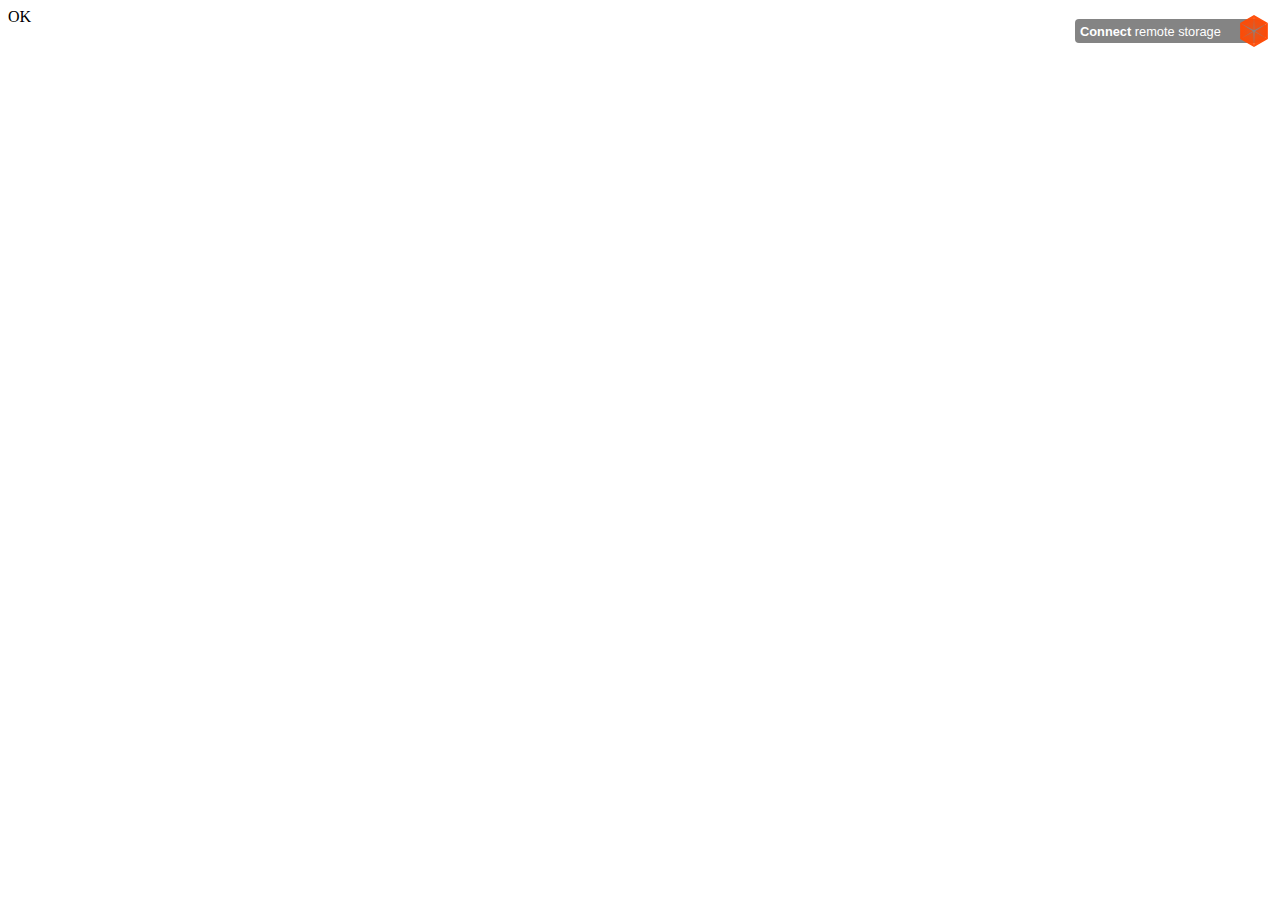
<file: mirror.html>
<!DOCTYPE html>
<html lang="en">
  <head>
    <meta charset="utf-8">
    <meta name="viewport" content="width=device-width,user-scalable=no">
    <title>re:codemirror</title>
    <script src="//codemirror.net/lib/codemirror.js"></script>
    <link rel="stylesheet" href="//codemirror.net/lib/codemirror.css" />
    <script src="./js/remotestorage.min.js"></script>
    <script src="./js/remoteNotes.js"></script>
  </head>
  <body>
    <div id="remotestorage-connect"></div>
    <div id="qmenu"></div>
    <div id="editor"></div>
    <div id="footer"></div>
    <script src="./js/editor.js"></script>
    <script>
        remoteStorage.displayWidget();

      var qmenu=document.getElementById('qmenu');
      var status=document.getElementById('footer');

      footer.textContent="OK";
    </script>
  </body>
</html>
</file>
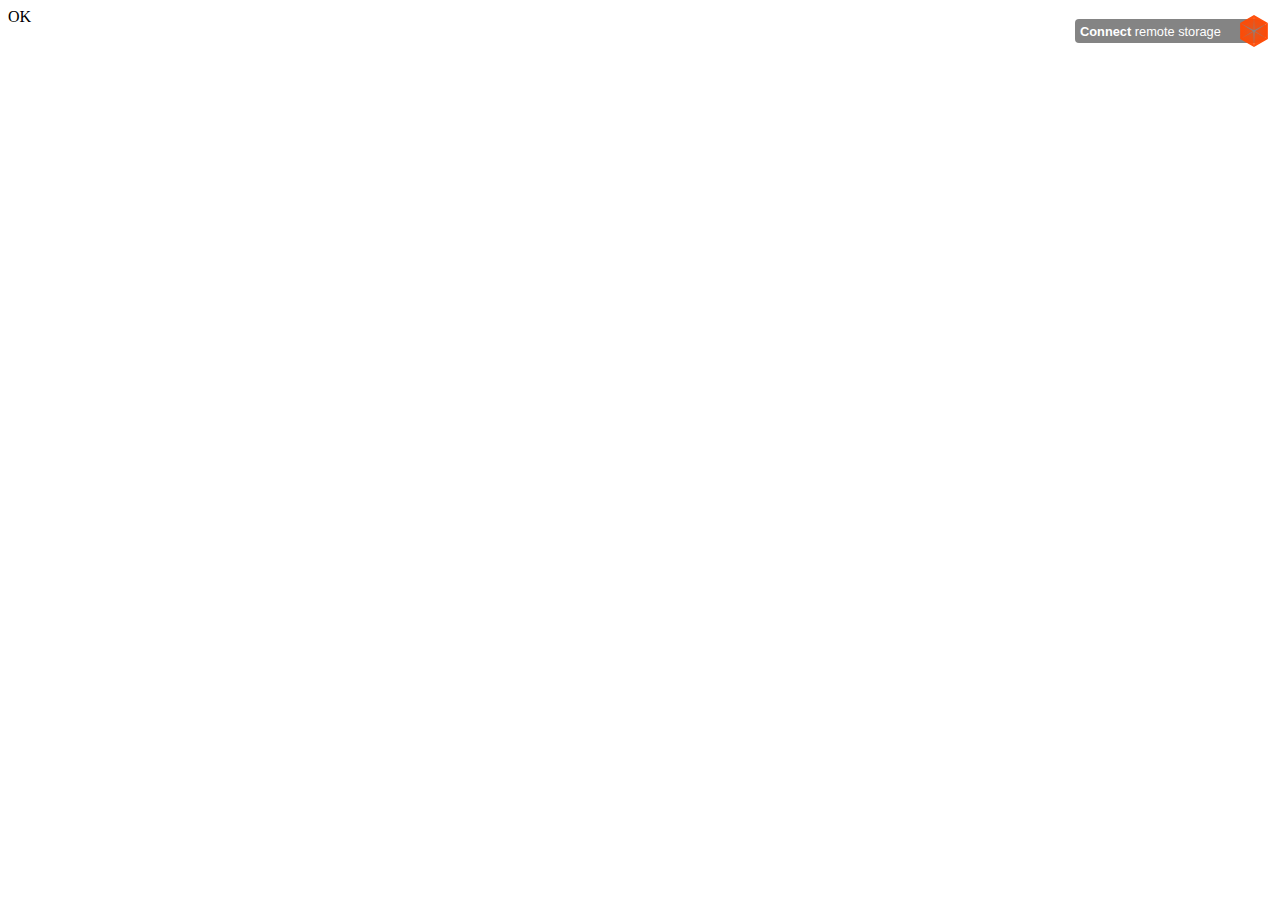
<file: resources/mirror.html>
<!DOCTYPE html>
<html lang="en">
  <head>
    <meta charset="utf-8">
    <meta name="viewport" content="width=device-width,user-scalable=no">
    <title>re:codemirror</title>
    <script src="//codemirror.net/lib/codemirror.js"></script>
    <link rel="stylesheet" href="//codemirror.net/lib/codemirror.css" />
    <script src="/js/remotestorage.min.js"></script>
    <script src="/js/remoteNotes.js"></script>
  </head>
  <body>
    <div id="remotestorage-connect"></div>
    <div id="qmenu"></div>
    <div id="editor"></div>
    <div id="footer"></div>
    <script src="/js/editor.js"></script>
    <script>
        remoteStorage.displayWidget();

      var qmenu=document.getElementById('qmenu');
      var status=document.getElementById('footer');

      footer.textContent="OK";
    </script>
  </body>
</html>
</file>
